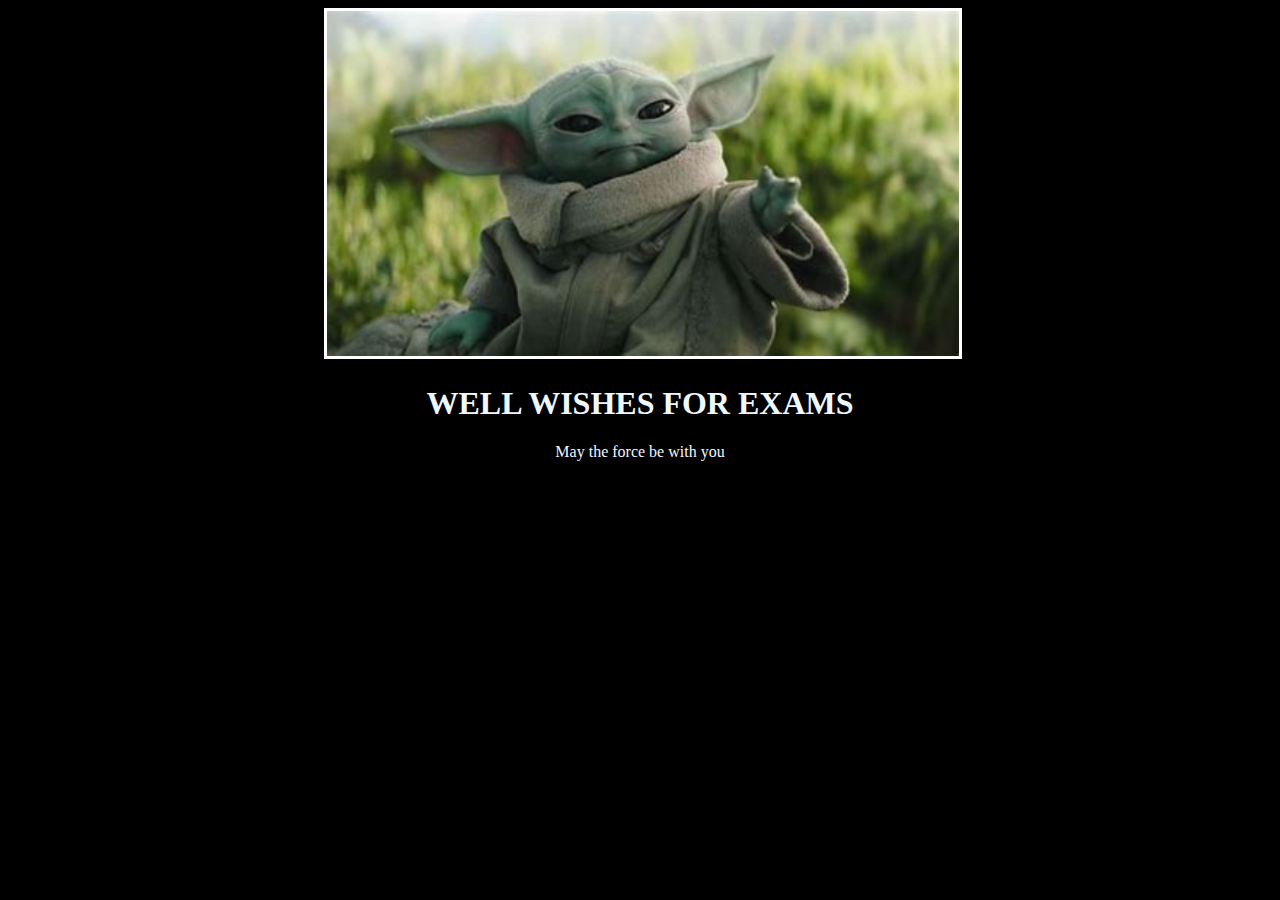
<file: index.html>
<!-- 
  TODO: Create a motivational post website.
Style it how ever you like. 
Look at the goal image for inspiration.
But it must have the following features:
1. The main h1 text should be using the Regular Libre Baskerville Font from Google Fonts:
  https://fonts.google.com/specimen/Libre+Baskerville
2. The text should be white and background black.
3. Add your own image into the images folder inside assets. It should have a 5px white border.
4. The text should be center aligned.
5. Create a div to contain the h1, p and img elements. Adjust the margins so that the image and text are centered on the page. 
  Hint: You horizontally center a div by giving it a width of 50% and a margin-left of 25%.
  Hint: Set the image to have a width of 100% so it fills the div. 
6. Read about the text-transform property on MDN docs to make the h1 uppercase with CSS.
  https://developer.mozilla.org/en-US/docs/Web/CSS/text-transform 
-->

<!DOCTYPE html>
<html lang="en">
<head>
  <meta charset="UTF-8">
  <title>Motivational Website</title>
  <link rel = "stylesheet" href = "style.css"> 
  <link rel="preconnect" href="https://fonts.googleapis.com">
  <link rel="preconnect" href="https://fonts.gstatic.com" crossorigin>
  <link href="https://fonts.googleapis.com/css2?family=Libre+Baskerville&display=swap" rel="stylesheet">

</head>

<body>

  <div>
    <img src="assets/images/grogu.jpeg">
    <h1>well wishes for exams</h1>
    <p> May the force be with you </p>
  </div>
</body>

</html>
</file>
<file: style.css>
body{
background-color: black;
color:aliceblue;
}

body{text-align: center;
font-family: "Libre Baskerville" serif;}

div{width: 50%;
margin-left: 25%;}

img{width: 100%;
border: solid white;
}

h1{text-transform: uppercase;}
</file>
